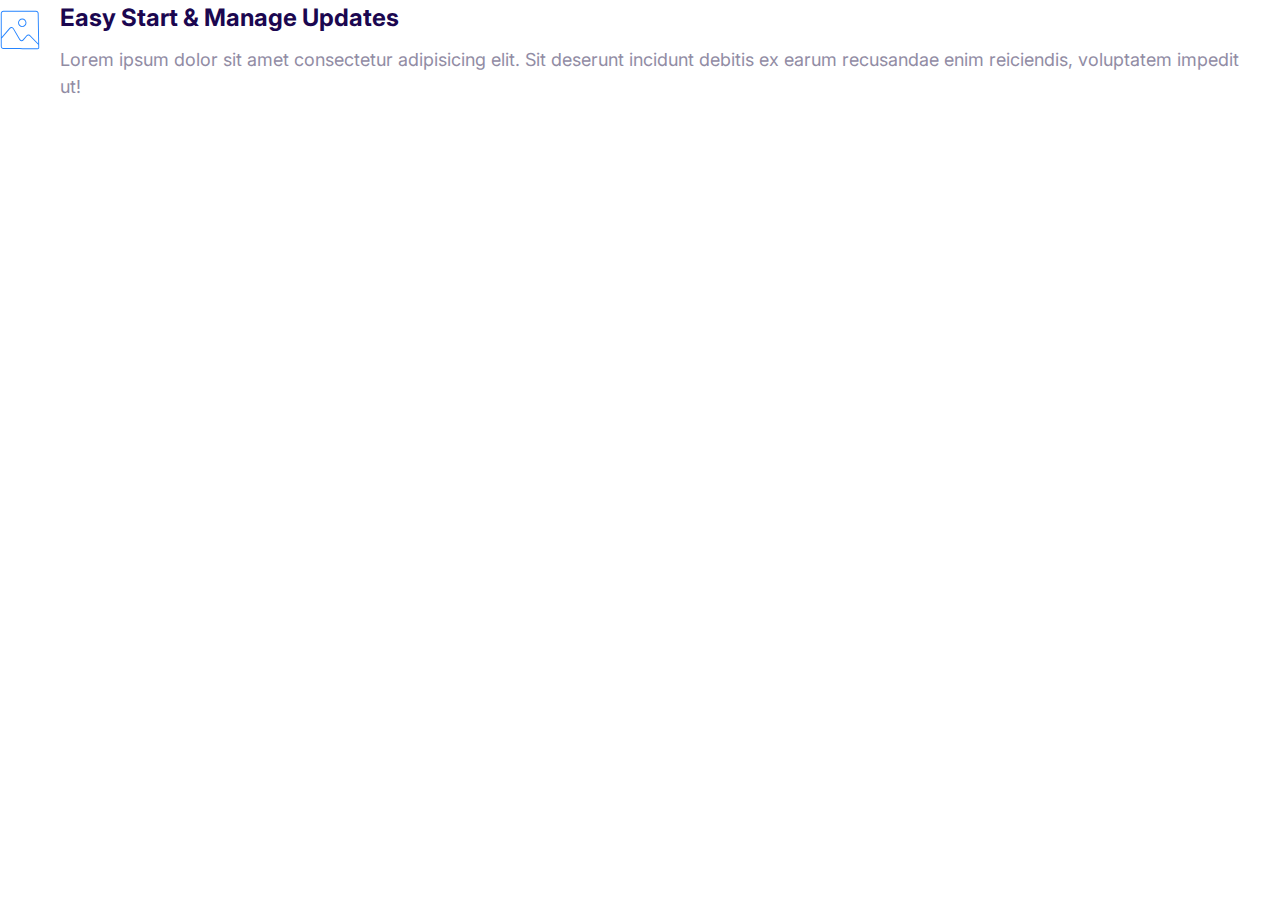
<file: index.html>
<!DOCTYPE html>
<html lang="en">
  <head>
    <meta charset="UTF-8" />
    <meta http-equiv="X-UA-Compatible" content="IE=edge" />
    <meta name="viewport" content="width=device-width, initial-scale=1.0" />
    <title>Document</title>
    <link rel="preconnect" href="https://fonts.googleapis.com" />
    <link rel="preconnect" href="https://fonts.gstatic.com" crossorigin />
    <link
      href="https://fonts.googleapis.com/css2?family=Inter:wght@400;600;700&display=swap"
      rel="stylesheet"
    />
    <link rel="stylesheet" href="CSS/normalize.css" />
    <link rel="stylesheet" href="CSS/styles.css" />
  </head>

  <body>
    <div class="media">
      <div class="media__image">
        <svg class="icon icon--primary">
          <use xlink:href="images/sprite.svg#snap"></use>
        </svg>
      </div>
      <div class="media__body">
        <h3 class="media__title">Easy Start & Manage Updates</h3>
        <p>
          Lorem ipsum dolor sit amet consectetur adipisicing elit. Sit deserunt
          incidunt debitis ex earum recusandae enim reiciendis, voluptatem
          impedit ut!
        </p>
      </div>
    </div>
  </body>
</html>
</file>
<file: CSS/styles.css>
:root {
  --color-primary: #2584ff;
  --color-secondary: #00d9ff;
  --color-accent: #ff3400;
  --color-headings: #1b0750;
  --color-body: #918ca4;
  --color-body-darker: #5c5577;
  --color-border: #ccc;
  --border-radius: 30px;
}

*,
*::after,
*::before {
  box-sizing: border-box;
}

/*typography*/

html {
  font-size: 62.5%;
}

body {
  font-family: inter, Arial, Helvetica, sans-serif;
  color: var(--color-body);
  font-size: 2.4rem;
  line-height: 1.5;
}

h1,
h2,
h3 {
  color: var(--color-headings);
}

h1 {
  font-size: 7rem;
}

h2 {
  font-size: 4rem;
  margin-bottom: 1rem;
}

h3 {
  font-size: 3rem;
  margin-bottom: 1rem;
}

p {
  margin-top: 0;
}

@media screen and (min-width: 1024px) {
  body {
    font-size: 1.8rem;
  }
  h1 {
    font-size: 8rem;
  }

  h2 {
    font-size: 4rem;
  }

  h3 {
    font-size: 2.4rem;
  }
}

/* Links */

a {
  text-decoration: none;
}

.link-arrow {
  color: var(--color-accent);
  text-transform: uppercase;
  font-size: 2rem;
  font-weight: bold;
}

.link-arrow::after {
  content: "-->";
  margin-left: 5px;
}

.link-arrow:hover::after {
  margin-left: 10px;
}

@media screen and (min-width: 1024px) {
  .link-arrow {
    font-size: 1.5rem;
  }
}

/*Badges*/

.badge {
  border-radius: 20px;
  font-size: 2rem;
  font-weight: 600;
  padding: 0.5rem 2rem;
  white-space: nowrap;
}

.badge--primary {
  background: var(--color-primary);
  color: #fff;
}

.badge--secondary {
  background: var(--color-secondary);
  color: #fff;
}

.badge--small {
  font-size: 1.6rem;
  padding: 0.5rem 1.5rem;
}

@media screen and (min-width: 1024px) {
  .badge {
    font-size: 1.5rem;
  }

  .badge--small {
    font-size: 1.2rem;
  }
}

/* Lists*/

.list {
  list-style: none;
  padding-left: 0;
  color: var(--color-headings);
}

.list--inline .list__item {
  display: inline-block;
  margin-right: 2rem;
}

.list--tick {
  list-style-image: url(/images/tick.svg);
  padding-left: 3rem;
}

.list--tick .list__item {
  padding-left: 0.5rem;
  margin-bottom: 1rem;
}

@media screen and (min-width: 1024px) {
  .list--tick .list__item {
    padding-left: 0;
  }
}

/* Icons*/

.icon {
  width: 40px;
  height: 40px;
}

.icon--primary {
  fill: var(--color-primary);
}

.icon-container {
  background: #f3f9fa;
  width: 64px;
  height: 64px;
  border-radius: 50%;
  display: inline-flex;
  justify-content: center;
  align-items: center;
}

/* Buttons */

.btn {
  border-radius: 40px;
  border: 0;
  cursor: pointer;
  font-size: 1.6rem;
  font-weight: 600;
  margin: 1rem 0;
  padding: 2rem 3rem;
  text-align: center;
  text-transform: uppercase;
  white-space: nowrap;
}

.btn--primary {
  background: var(--color-primary);
  color: #fff;
}

.btn--primary:hover {
  background: #3a8ffd;
}

.btn--secondary {
  background: var(--color-secondary);
  color: #fff;
}

.btn--secondary:hover {
  background: #00c8eb;
}
.btn--accent {
  background: var(--color-accent);
  color: #fff;
}

.btn--accent:hover {
  background: #ec3000;
}

.btn--outline {
  background: #fff;
  color: var(--color-headings);
  border: 2px solid var(--color-headings);
}

.btn--outline:hover {
  background: var(--color-headings);
  color: #fff;
}

.btn--block {
  width: 100%;
  display: inline-block;
}

@media screen and (min-width: 1024px) {
  .btn {
    font-size: 1.5rem;
  }
}

/* Inputs */

.input {
  border-radius: 30px;
  border: 1px solid var(--color-border);
  color: var(--color-headings);
  font-size: 2rem;
  outline: 0;
  padding: 1.5rem 3.5rem;
}

::placeholder {
  color: #cdcbd7;
}

.input-group {
  border: 1px solid var(--color-border);
  border-radius: var(--border-radius);
  display: flex;
}

.input-group .input {
  border: 0;
  flex-grow: 1;
  padding: 1.5rem 1rem;
  text-align: center;
}

.input-group .btn {
  margin: 4px;
}

@media screen and (min-width: 1024px) {
  .input {
    font-size: 1.5rem;
  }
}

/* Cards */

.card {
  border-radius: 7px;
  box-shadow: 0 0 20px 10px #f3f3f3;
  overflow: hidden;
}

.card__header,
.card__body {
  padding: 2rem 3rem;
}

.card--primary .card__header {
  background: var(--color-primary);
  color: #fff;
}

.card--secondary .card__header {
  background: var(--color-secondary);
  color: #fff;
}

.card--secondary .badge--secondary {
  background: #02cdf1;
}

/*Plans*/

.plan__name {
  color: #fff;
  margin: 0;
  font-weight: 500;
  font-size: 2.4rem;
}

.plan__price {
  font-size: 6rem;
}

.plan__billing-cycle {
  font-size: 2.4rem;
  font-weight: 300;
  opacity: 0.8;
  margin-right: 1rem;
}

.plan__description {
  font-size: 2rem;
  font-weight: 300;
  letter-spacing: 1px;
  display: block;
}

.plan .list__item {
  margin-bottom: 2rem;
}

.plan--popular .card__header {
  position: relative;
}

.plan--popular .card__header::before {
  content: url(../images/popular.svg);
  width: 40px;
  display: inline-block;
  position: absolute;
  top: -6px;
  right: 5%;
}

@media screen and (min-width: 1024px) {
  .plan__name {
    font-size: 1.4rem;
  }

  .plan__price {
    font-size: 5rem;
  }

  .plan__billing-cycle {
    font-size: 1.6rem;
  }

  .plan__description {
    font-size: 1.7rem;
  }
}

/* Media */

.media {
  display: flex;
}

.media__title {
  margin-top: 0;
}

.media__body {
  margin: 0 2rem;
}

.media__image {
  margin-top: 1rem;
}

/* Quotes*/

.quotes {
  font-size: 3rem;
  font-style: italic;
  color: var(--color-body-darker);
  line-height: 1.3;
}

.quote__text::before {
  content: open-quote;
}

.quote__text::after {
  content: close-quote;
}
</file>
